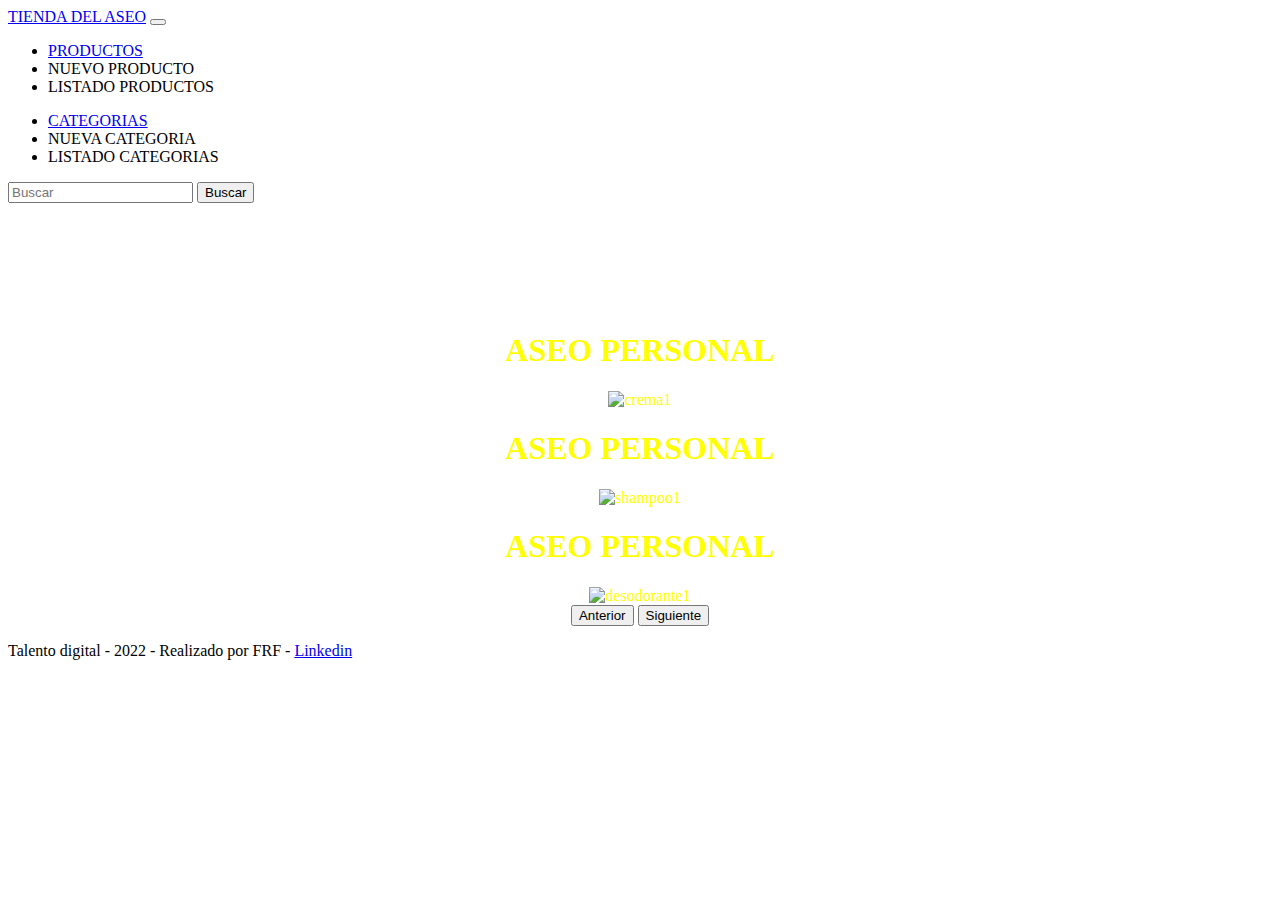
<file: src/main/resources/templates/index.html>
<!DOCTYPE html>
<html>
<head>
	<meta charset="UTF-8" />
	<title>Art. aseo</title>
	<link data-th-href="@{/css/estilos.css}" rel='stylesheet' type='text/css'/>
	<link href="https://cdn.jsdelivr.net/npm/bootstrap@5.1.3/dist/css/bootstrap.min.css" rel="stylesheet" integrity="sha384-1BmE4kWBq78iYhFldvKuhfTAU6auU8tT94WrHftjDbrCEXSU1oBoqyl2QvZ6jIW3" crossorigin="anonymous">
	<script src="https://cdn.jsdelivr.net/npm/bootstrap@5.1.3/dist/js/bootstrap.bundle.min.js" integrity="sha384-ka7Sk0Gln4gmtz2MlQnikT1wXgYsOg+OMhuP+IlRH9sENBO0LRn5q+8nbTov4+1p" crossorigin="anonymous"></script>  
</head>
<body>
	<nav class="navbar fixed-top navbar-expand-lg  navbar-dark bg-dark ">
        <div class="container-fluid">
          <a class="navbar-brand" href="#">TIENDA DEL ASEO</a>
          <button class="navbar-toggler" type="button" data-bs-toggle="collapse" data-bs-target="#navbarSupportedContent" aria-controls="navbarSupportedContent" aria-expanded="false" aria-label="Toggle navigation">
            <span class="navbar-toggler-icon"></span>
          </button>
		<div class="collapse navbar-collapse" id="navbarSupportedContent">
            <ul class="navbar-nav me-auto mb-2 mb-lg-0">
              	<li class="nav-item">
         			<a class="nav-link active" aria-current="page" href="#">PRODUCTOS</a>
              	</li>
              	<li>
                	<a class="nav-link" data-th-href="@{/producto/nuevo}">NUEVO PRODUCTO</a>
              	</li>
              	<li>
                	<a class="nav-link" data-th-href="@{/producto/listado}">LISTADO PRODUCTOS</a>
              	</li>
	         </ul>
	         <ul class="navbar-nav me-auto mb-2 mb-lg-0">
              	<li class="nav-item">
      				<a class="nav-link active" aria-current="page" href="#">CATEGORIAS</a>
              	</li>
              	<li>
                	<a class="nav-link" data-th-href="@{/categoria/nuevo}">NUEVA CATEGORIA</a>
              	</li>
              	<li>
                	<a class="nav-link" data-th-href="@{/categoria/listado}">LISTADO CATEGORIAS</a>
              	</li>
	         </ul>
	    </div>
        </div>
        <form class="d-flex" role="search">
       		<input class="form-control me-2" type="text" placeholder="Buscar" aria-label="Buscar">
       		<button class="btn btn-outline-success" type="submit">Buscar</button>
	    </form>
	</nav>
	<br><br><br>
	<br><br><br>
	
	<div id="carouselExampleControls" class="carousel slide" data-bs-ride="carousel" align="center">
	  <div class="carousel-inner" style="color:yellow;">
	    <div class="carousel-item active">
	    <h1>ASEO PERSONAL</h1>
	 		<img data-th-src="@{/imagenes/crema.jpg}" class="d-block w-25 " alt="crema1">
	    </div>
	    <div class="carousel-item">
	    <h1>ASEO PERSONAL</h1>
	      	<img data-th-src="@{/imagenes/shampoo.jpg}" class="d-block w-25" alt="shampoo1">
	    </div>
	    <div class="carousel-item">
	    <h1>ASEO PERSONAL</h1>
	 		<img data-th-src="@{/imagenes/desodorante.jpg}" class="d-block w-25" alt="desodorante1">
	    </div>
	  </div>
	  <button class="carousel-control-prev" type="button" data-bs-target="#carouselExampleControls" data-bs-slide="prev">
	    <span class="carousel-control-prev-icon" aria-hidden="true"></span>
	    <span class="visually-hidden">Anterior</span>
	  </button>
	  <button class="carousel-control-next" type="button" data-bs-target="#carouselExampleControls" data-bs-slide="next">
	    <span class="carousel-control-next-icon" aria-hidden="true"></span>
	    <span class="visually-hidden">Siguiente</span>
	  </button>
	</div>
	<script src="https://cdn.jsdelivr.net/npm/@popperjs/core@2.10.2/dist/umd/popper.min.js" integrity="sha384-7+zCNj/IqJ95wo16oMtfsKbZ9ccEh31eOz1HGyDuCQ6wgnyJNSYdrPa03rtR1zdB" crossorigin="anonymous"></script>
    <script src="https://cdn.jsdelivr.net/npm/bootstrap@5.1.3/dist/js/bootstrap.min.js" integrity="sha384-QJHtvGhmr9XOIpI6YVutG+2QOK9T+ZnN4kzFN1RtK3zEFEIsxhlmWl5/YESvpZ13" crossorigin="anonymous"></script>
   
    <footer class="fixed-bottom bg-black">
        <div class="m-3">
           <p class="text text-center fs-6 text-light text-white">Talento digital - 2022 - Realizado por FRF - <a class="text text-light text-white text-decoration-none" href="https://www.linkedin.com/in/fernando-ruiz-farias/" target="_blank">Linkedin</a> </p>
        </div>
    </footer>
</body>
</html>
</file>
